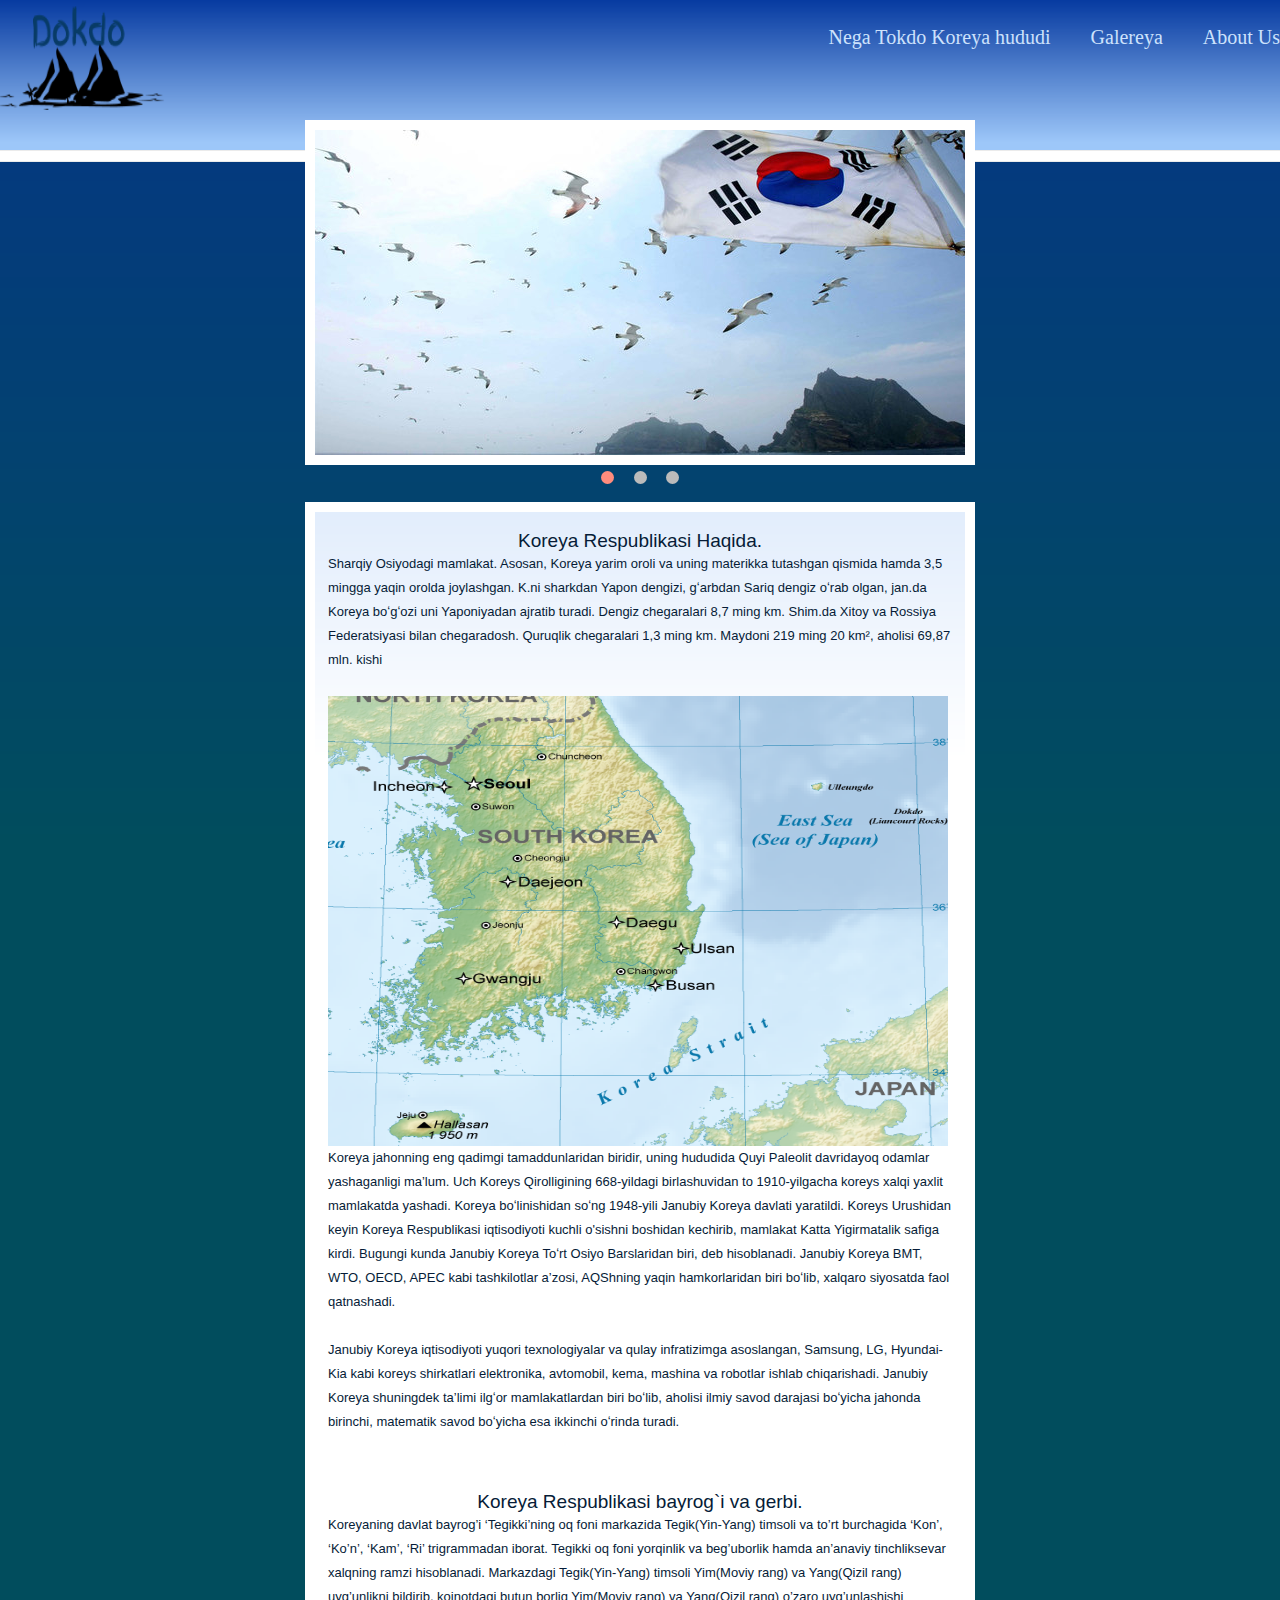
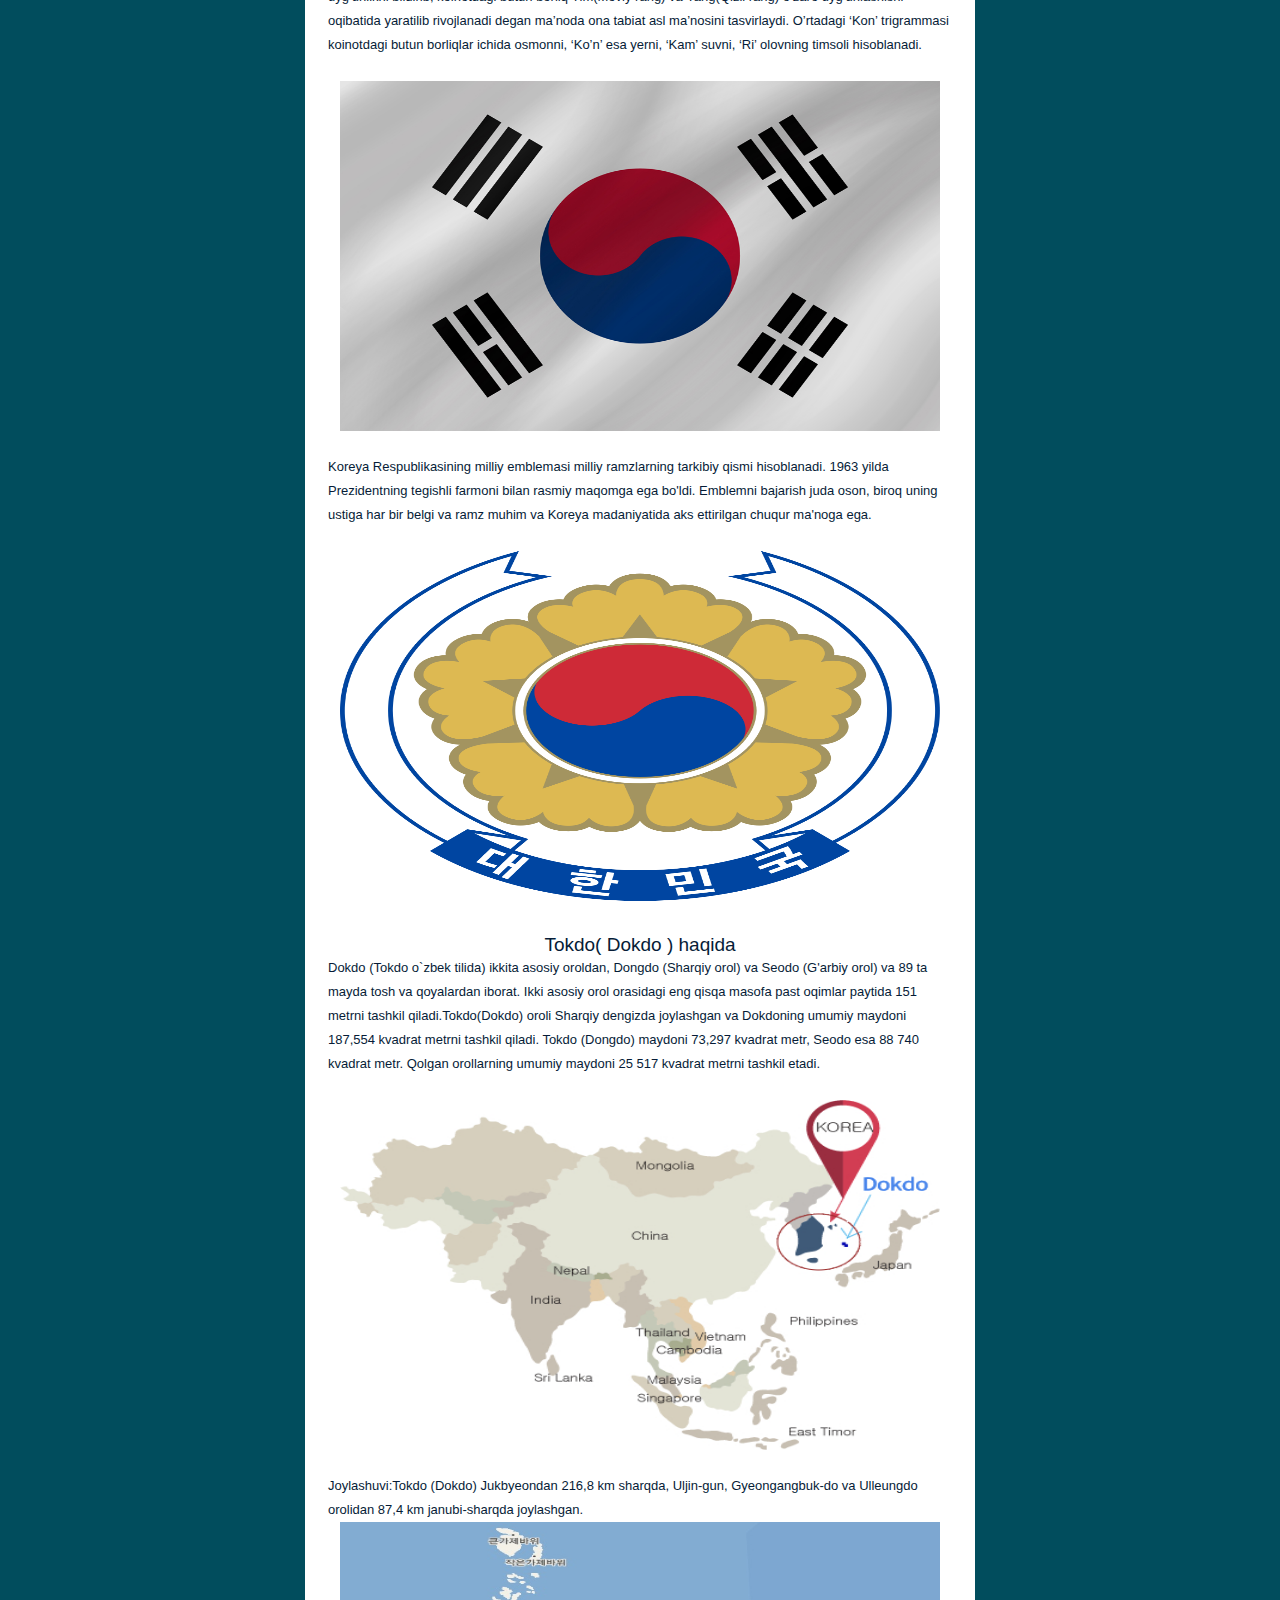
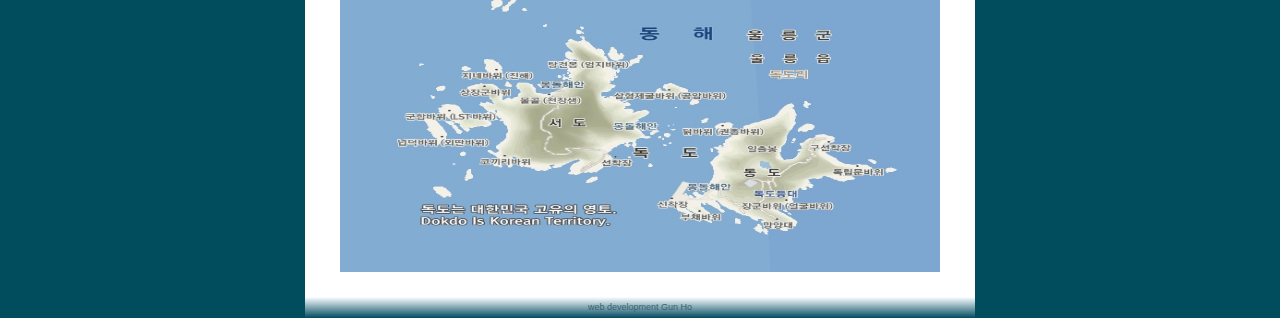
<file: index.html>
<!DOCTYPE html PUBLIC "-//W3C//DTD XHTML 1.0 Transitional//EN" "http://www.w3.org/TR/xhtml1/DTD/xhtml1-transitional.dtd">
<html xmlns="http://www.w3.org/1999/xhtml">
<head>
    <meta http-equiv="Content-Type" content="text/html; charset=utf-8" />
    <link rel="stylesheet" type="text/css" href="css/main_style.css" />
    <link rel="stylesheet" type="text/css" href="css/slide_show.css" />
    <title>Tokdo</title>
</head>

<body>
    <header>
        <div id="headerInside">
            <a href="index.html">
                <div id="logo"></div>
            </a>
            <nav>
                    <a href="nega_tokdo_koreya_yeri.html">Nega Tokdo Koreya hududi</a>
                    <a href="index.html">Galereya</a>
            	    <a href="index.html">About Us</a>
        	</nav>
        </div>
    </header>
    <div class="slide_show">
        <div class="mainSlides fade">
           <img src="slide_img/dokdo_island_flag.jpg">
        </div>
        <div class="mainSlides fade">
            <img src="slide_img/dokdo-airshot.jpg">
        </div>        
        <div class="mainSlides fade">
            <img src="slide_img/dokdo_right.jpg">
        </div>
    </div>
    <div style="text-align: center;">
        <span class="dot" onclick="currentSlides(1)"></span>
        <span class="dot" onclick="currentSlides(2)"></span>
        <span class="dot" onclick="currentSlides(3)"></span>
    </div>
    <div class="contentBox">
    	<div class="innerBox">
            <div class="contentTitle">Koreya Respublikasi Haqida.</div>
            <div class="contentText"><p>Sharqiy Osiyodagi mamlakat. Asosan, Koreya yarim oroli va uning materikka tutashgan qismida hamda 3,5 mingga yaqin orolda joylashgan. K.ni sharkdan Yapon dengizi, gʻarbdan Sariq dengiz oʻrab olgan, jan.da Koreya boʻgʻozi uni Yaponiyadan ajratib turadi. Dengiz chegaralari 8,7 ming km. Shim.da Xitoy va Rossiya Federatsiyasi bilan chegaradosh. Quruqlik chegaralari 1,3 ming km. Maydoni 219 ming 20 km², aholisi 69,87 mln. kishi</p><br />

            <div class="koreyaImg">
                <img src="slide_img/General_map_of_South_Korea.png">
            </div>
            <p>Koreya jahonning eng qadimgi tamaddunlaridan biridir, uning hududida Quyi Paleolit davridayoq odamlar yashaganligi maʼlum. Uch Koreys Qirolligining 668-yildagi birlashuvidan to 1910-yilgacha koreys xalqi yaxlit mamlakatda yashadi. Koreya boʻlinishidan soʻng 1948-yili Janubiy Koreya davlati yaratildi. Koreys Urushidan keyin Koreya Respublikasi iqtisodiyoti kuchli o'sishni boshidan kechirib, mamlakat Katta Yigirmatalik safiga kirdi. Bugungi kunda Janubiy Koreya Toʻrt Osiyo Barslaridan biri, deb hisoblanadi. Janubiy Koreya BMT, WTO, OECD, APEC kabi tashkilotlar aʼzosi, AQShning yaqin hamkorlaridan biri boʻlib, xalqaro siyosatda faol qatnashadi.</p><br />
              <p>Janubiy Koreya iqtisodiyoti yuqori texnologiyalar va qulay infratizimga asoslangan, Samsung, LG, Hyundai-Kia kabi koreys shirkatlari elektronika, avtomobil, kema, mashina va robotlar ishlab chiqarishadi. Janubiy Koreya shuningdek taʼlimi ilgʻor mamlakatlardan biri boʻlib, aholisi ilmiy savod darajasi boʻyicha jahonda birinchi, matematik savod boʻyicha esa ikkinchi oʻrinda turadi.</p><br>
          </div>

            
            <div class="contentTitle">Koreya Respublikasi bayrog`i va gerbi.</div>
            <div class="contentText"><p>Koreyaning davlat bayrog’i ‘Tegikki’ning oq foni markazida Tegik(Yin-Yang) timsoli va to’rt burchagida ‘Kon’, ‘Ko’n’, ‘Kam’, ‘Ri’ trigrammadan iborat. Tegikki oq foni yorqinlik va beg’uborlik hamda an’anaviy tinchliksevar xalqning ramzi hisoblanadi. Markazdagi Tegik(Yin-Yang) timsoli Yim(Moviy rang) va Yang(Qizil rang) uyg’unlikni bildirib, koinotdagi butun borliq Yim(Moviy rang) va Yang(Qizil rang) o’zaro uyg’unlashishi oqibatida yaratilib rivojlanadi degan ma’noda ona tabiat asl ma’nosini tasvirlaydi. O’rtadagi ‘Kon’ trigrammasi koinotdagi butun borliqlar ichida osmonni, ‘Ko’n’ esa yerni, ‘Kam’ suvni, ‘Ri’ olovning timsoli hisoblanadi.</p><br />
            <div class="koreyaFlag">
                <img src="img/south-korea-flag-wave.jpg">
            </div>
            <br>
            <p>Koreya Respublikasining milliy emblemasi milliy ramzlarning tarkibiy qismi hisoblanadi. 1963 yilda Prezidentning tegishli farmoni bilan rasmiy maqomga ega bo'ldi. Emblemni bajarish juda oson, biroq uning ustiga har bir belgi va ramz muhim va Koreya madaniyatida aks ettirilgan chuqur ma'noga ega.</p><br>
            <div class="koreyaFlag">
                <img src="img/Emblem_of_South_Korea.png">
            </div>
            </div>
            
            <div class="contentTitle">Tokdo( Dokdo ) haqida</div>
              <div class="contentText"><p>Dokdo (Tokdo o`zbek tilida) ikkita asosiy oroldan, Dongdo (Sharqiy orol) va Seodo (G'arbiy orol) va 89 ta mayda tosh va qoyalardan iborat. Ikki asosiy orol orasidagi eng qisqa masofa past oqimlar paytida 151 metrni tashkil qiladi.Tokdo(Dokdo) oroli Sharqiy dengizda joylashgan va Dokdoning umumiy maydoni 187,554 kvadrat metrni tashkil qiladi. Tokdo (Dongdo) maydoni 73,297 kvadrat metr, Seodo esa 88 740 kvadrat metr. Qolgan orollarning umumiy maydoni 25 517 kvadrat metrni tashkil etadi.</p><br />
                <div class="koreyaFlag">
                    <img src="img/dokdo_on_map.jpg">
                </div>
                <br>
              <p>Joylashuvi:Tokdo (Dokdo) Jukbyeondan 216,8 km sharqda, Uljin-gun, Gyeongangbuk-do va Ulleungdo orolidan 87,4 km janubi-sharqda joylashgan.</p>
            </div>
            <div class="koreyaFlag">
                <img src="img/dok-geo-chart.jpg">
            </div>
        </div>
    </div>
        <footer>web development Gun Ho</footer>
    <script type="text/javascript" src="js/slide_show.js"></script>
</body>
</html>
</file>
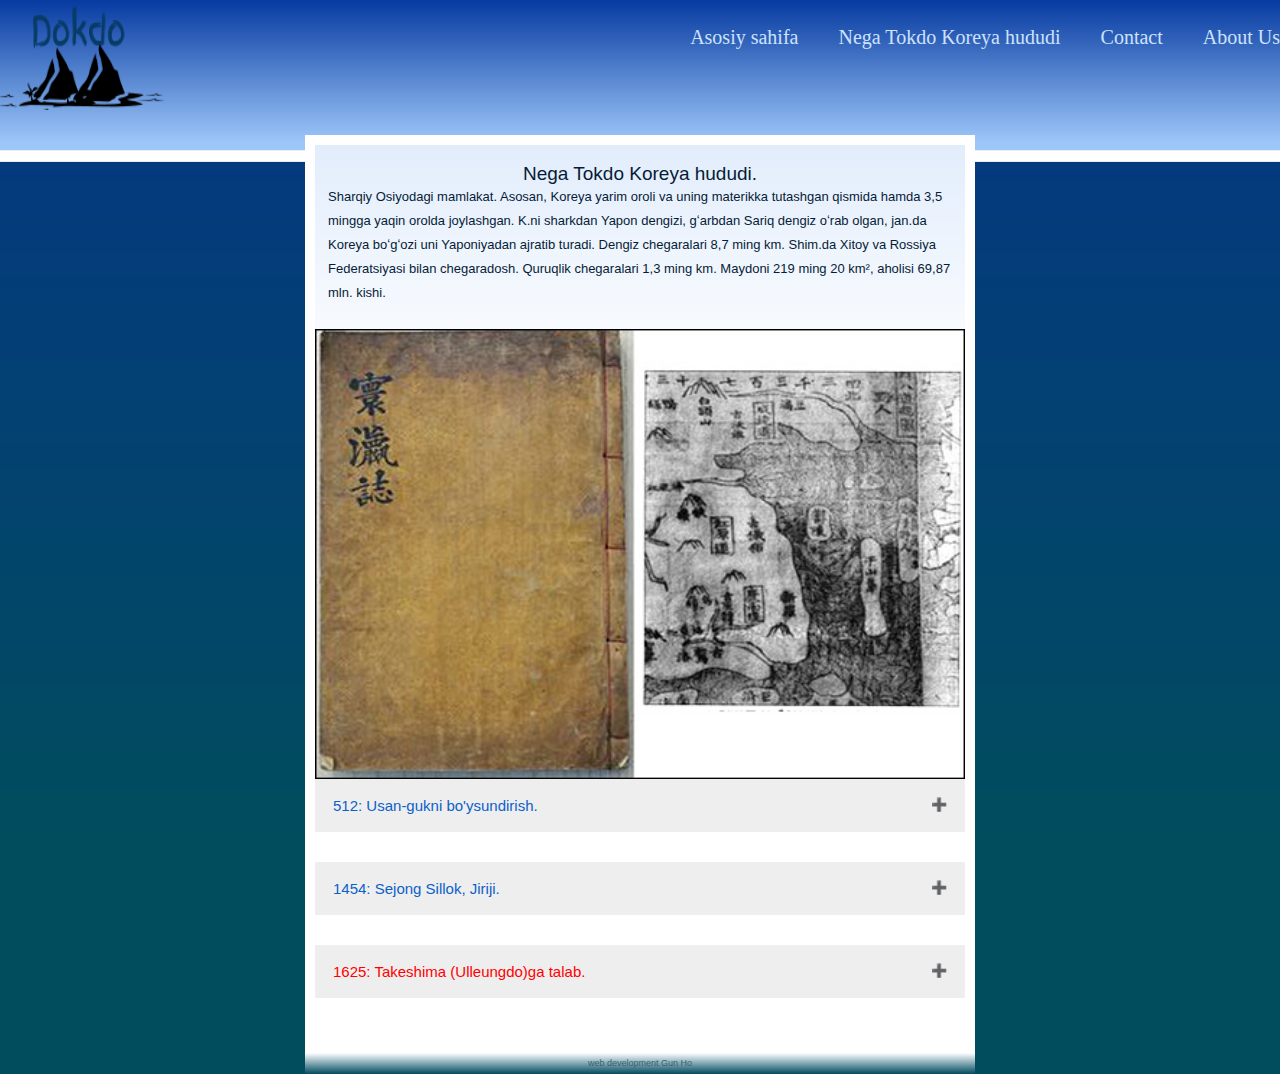
<file: nega_tokdo_koreya_yeri.html>
<!DOCTYPE html PUBLIC "-//W3C//DTD XHTML 1.0 Transitional//EN" "http://www.w3.org/TR/xhtml1/DTD/xhtml1-transitional.dtd">
<html xmlns="http://www.w3.org/1999/xhtml">
<head>
    <meta http-equiv="Content-Type" content="text/html; charset=utf-8" />
    <link rel="stylesheet" type="text/css" href="css/main_style.css" />
    <link rel="stylesheet" type="text/css" href="css/slide_show.css" />
    <title>Tokdo</title>
</head>

<body>
    <header>
        <div id="headerInside">
            <a href="index.html">
                <div id="logo"></div>
            </a>
            <nav>
                <a href="index.html">Asosiy sahifa</a>
                <a href="nega_tokdo_koreya_yeri.html">Nega Tokdo Koreya hududi</a>
                <a href="index.html">Contact</a>
            	<a href="index.html">About Us</a>
        	</nav>
        </div>
    </header>       
    <div class="contentBox">
    	<div class="innerBox">
        	<div class="contentTitle">Nega Tokdo Koreya hududi.</div>
            <div class="contentText">
                <p>Sharqiy Osiyodagi mamlakat. Asosan, Koreya yarim oroli va uning materikka tutashgan qismida hamda 3,5 mingga yaqin orolda joylashgan. K.ni sharkdan Yapon dengizi, gʻarbdan Sariq dengiz oʻrab olgan, jan.da Koreya boʻgʻozi uni Yaponiyadan ajratib turadi. Dengiz chegaralari 8,7 ming km. Shim.da Xitoy va Rossiya Federatsiyasi bilan chegaradosh. Quruqlik chegaralari 1,3 ming km. Maydoni 219 ming 20 km², aholisi 69,87 mln. kishi. 
                </p><br>
            </div>
            <div class="collapseImg">
                <img src="img/dokdo_in_past_map.jpg">
            </div>
            <button class="collapsible"> 512:  Usan-gukni bo'ysundirish.</button>
            <div class="content">
                <p><div class="contentTitle">Usan-gukni bo'ysundirish.</div><br>
                    Usan-guk (Ulleungdo va Dokdo) Ichan Isabu tomonidan zabt etilib, Sillaga bo'ysundi.Ulleungdo va Dokdo birinchi marta Koreya hududiga aylanishdi.Koreyaning ma'lumotnomalar to'plamida (1770) "Ulleung [Ulleungdo] va Usan [Dokdo] ikkalasi ham Usan-gukning hududlari hisoblanadi.
                </p>
            </div>
            <br>
            <br>
            <br>
            <button class="collapsible"> 1454:  Sejong Sillok, Jiriji.</button>
            <div class="content">
                <p><div class="contentTitle">Qirol Sejong hukmronligi yillari geografiyasi bo'limi.</div><br>
                    Joseonning dastlabki hukumat tuzishlaridan biri bo'lgan, Qirol Sejong hukmronligi yillarining "Geografiya" bo'limida Ulleungdo va Dokdo Gangvon provinsiyasining Uljin hukumatiga tegishli ekanligi qayd etilgan.Unda "Usan [Dokdo] va Mureung [Ulleungdo] orollari bir-biridan unchalik uzoq bo'lmagan joyda joylashgan, shuning uchun Dokdo Ulleungdodan aniq unda ko'rinib turadi" deb ta'kidlangan. Dokdo - bu Ulleungdodan ko'rinadigan yagona orol.
                </p>
            </div>
            <br>
            <br>
            <br>
            <button style="color: red;" class="collapsible"> 1625:  Takeshima (Ulleungdo)ga talab.</button>
            <div class="content">
                <p><div class="contentTitle">Takeshima (Ulleungdo)ga talab.</div><br>
                    Yaponiyalik Shogunate Oya va Murakava oilalariga Takeshima shahriga (Ulleungdo) o'tishga ruxsat berdi.Litsenziya berilgan yil - 1618 yoki 1625 yil.
                </p>
            </div>
            <br>
            <br>
            <br>
        </div>
    </div>
        <footer>web development Gun Ho</footer>
    <script type="text/javascript" src="js/slide_show.js"></script>
    <script type="text/javascript" src="js/collapsible.js"></script>
</body>
</html>
</file>
<file: css/main_style.css>
body {
	width: 100%;
	margin: 0;
	padding: 0;
	text-align: center;
	font-family:"Trebuchet MS", sans-serif;
	font-size: 13px;
	color: #061C37;
	background: #014D5D url("../img/background.png");
	background-repeat:repeat-x;
}


header {
	width: 100%;
	height: 110px;
	padding: 5px 0;
}

#headerInside {
	width: 1300px;
	height: 110px;
	margin: 0 auto;
}

#logo {
	width: 165px;
	height: 105px;
	float: left;
	content: url("../img/dokdo_logo.png");
	size: contain;
}


* {
 margin: 0 auto 0 auto;
}

nav
{
	height: 50px;
	position: relative;
	overflow: hidden;
	float: right;
	display: flex;
}

nav a
{
	font-family:"Adobe Garamond Pro Bold", Georgia, "Times New Roman", Times, serif;
	font-size: 20px;
	display: block; 
	padding: 0 20px; 
	line-height: 65px;
	height: auto;
	text-decoration:none;
	color:#CDE2FC;
}

nav a:hover
{
	text-align:center;
	border-bottom:none;
	color:#0C61C9;
	display: block;
	width:auto;
	height: 50px;
	line-height: 70px;
	background-image:url("../img/tab.png");


}

.koreyaImg img {
	width:620px;
	height:450px; 
	position: relative; 
	float: left;
}

.collapseImg img {
	width:650px;
	height:450px; 
	position: relative; 
	float: left;
}

.koreyaFlag img {
	width:600px;
	height:350px; 
	position: relative; 
}

.mainSlides
{
	width:670px;
	height:345px;
	background-color:#FFFFFF;
}

.mainSlides img
{
	float: left;
	margin-top: 10px;
	position: relative;
	width:650px;
	height:325px;
	margin-left:10px;
}

.contentBox
{
	width:670px;
	height:auto;
	background-color:#FFFFFF;
	margin-top:10px;
}

.contentBox .innerBox
{
	position:relative;
	width:650px;
	height:auto;
	top:10px;
	margin-left:10px;
	background-image:url("../img/content_back.png");
	background-repeat:repeat-x;
	padding-bottom:35px;
}

.contentTitle
{
	font-size:19px;
	margin-bottom:0px;
	padding-top:18px;
	margin-top:15px;
}

.contentText
{
	font-size:13px;
	line-height:24px;
	margin-left:13px;
	margin-right:13px;
}

footer {
	width: 670px;
	height:16px;
	background: url("../img/footer.png") no-repeat;
	text-align:center;
	font-size:9px;
	text-decoration:none;
	font-family:Arial, Helvetica, sans-serif;
	color:#386172;
	padding-top:5px;
}

p {
	text-align: left;
}

/* colapsible */

 /* Style the button that is used to open and close the collapsible content */
.collapsible {
  background-color: #eee;
  color: #0C61C9;
  cursor: pointer;
  padding: 18px;
  width: 100%;
  border: none;
  text-align: left;
  outline: none;
  font-size: 15px;
}

/* Add a background color to the button if it is clicked on (add the .active class with JS), and when you move the mouse over it (hover) */
.activeCollapsible, .collapsible:hover {
  background-color: #A6A6A6;
}

/* Style the collapsible content. Note: hidden by default */
.content {
  padding: 0 18px;
  display: none;
  overflow: hidden;
  float: left;
  transition: max-height 0.2s ease-out;
  background-color: #f1f1f1;
} 

.collapsible:after {
  content: '\02795'; /* Unicode character for "plus" sign (+) */
  font-size: 13px;
  color: white;
  float: right;
  margin-left: 5px;
}

.activeCollapsible:after {
  content: '\2796'; /* Unicode character for "minus" sign (-) */
}
</file>
<file: css/slide_show.css>
.slide_show {
	max-width: 670px;
	position: relative;
	margin: auto;
}

.dot {
	cursor: pointer;
	height: 13px;
	width: 13px;
	margin: 6px 8px 0 8px;
	background-color: #bbb;
	border-radius: 50%;
	display: inline-block;
	transition: background-color 0.6s ease;

}

.active, .dot:hover {
	background-color: #FF8C7D;
}

.fade {
  -webkit-animation-name: fade;
  -webkit-animation-duration: 1.5s;
  animation-name: fade;
  animation-duration: 1.5s;
}

@-webkit-keyframes fade {
  from {opacity: .4}
  to {opacity: 1}
}

@keyframes fade {
  from {opacity: .4}
  to {opacity: 1}
}
</file>
